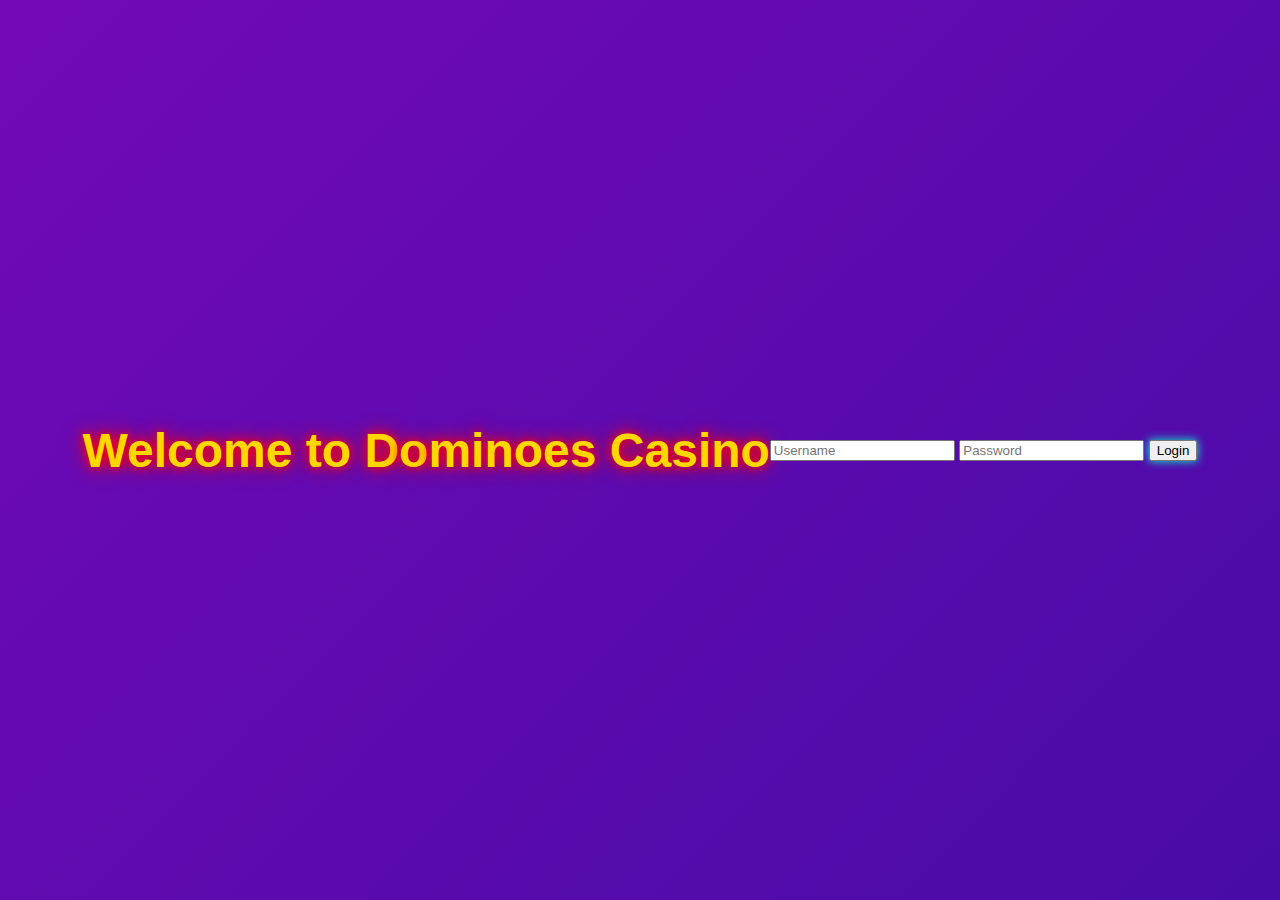
<file: index.html>
<!DOCTYPE html>
<html>
    <head>
        <meta charset="UTF-8">
        <meta name="viewport" content="width=device-width, initial-scale=1.0">
        <title>Dominoes(Totally Real) Black Jack Casino</title>
        <link rel="stylesheet" href="blackjack.css">
        <script src="blackjack.js"></script>
    </head>

    <body>
        <div id="login-screen" class="login-container">
        <div class="casino-bg"></div>

        <h1 class="casino-title">
        Welcome to D<span class="flicker">o</span>minoes Casino
        </h1>
            <div class="login-form">
                <input type="text" id="username" placeholder="Username" required>
                <input type="password" id="password" placeholder="Password" required>
                <button id="login-btn">Login</button>
            </div>
        </div>

        <div id="game-container" style="display:none;">
        <h1>Dominoes(Totally Real) Black Jack Casino</h1>
        <h3>Bank: $<span id="bank">1000</span></h3>
        
        <div id="betting-section">
            <h3>Place your bet:</h3>
            <input type="number" id="bet-amount" min="10" max="1000" value="50">
            <button id="place-bet">Place Bet</button>
        </div>

        <div id="game-section" style="display: none;">
            <h2>Dealer: <span id="dealer-sum"></span></h2>
            <div id="dealer-cards">
                <img id="hidden" src="./cards/BACK.png">
            </div>

            <h2>You: <span id="your-sum"></span></h2>
            <div id="your-cards"></div>

            <br>
            <button id="hit">Hit</button>
            <button id="stay">Stay</button>
            <p id="results"></p>
            <button id="new-round" style="display: none;">New Round</button>
        </div>
    </body>
</html>
</file>
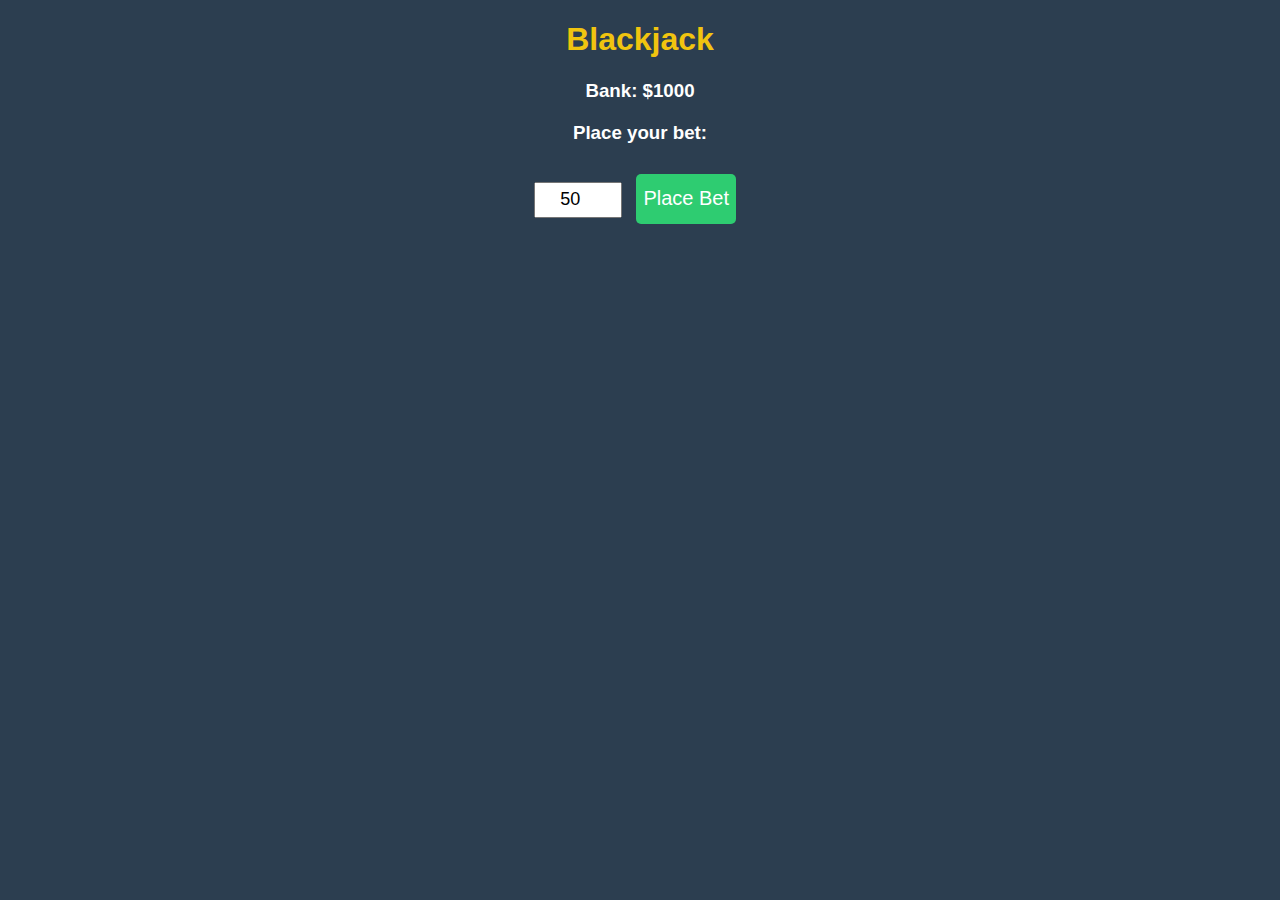
<file: online-casino/index.html>
<!DOCTYPE html>
<html>
    <head>
        <meta charset="UTF-8">
        <meta name="viewport" content="width=device-width, initial-scale=1.0">
        <title>Black Jack</title>
        <link rel="stylesheet" href="blackjack.css">
        <script src="blackjack.js"></script>
    </head>

    <body>
        <h1>Blackjack</h1>
        <h3>Bank: $<span id="bank">1000</span></h3>
        
        <div id="betting-section">
            <h3>Place your bet:</h3>
            <input type="number" id="bet-amount" min="10" max="1000" value="50">
            <button id="place-bet">Place Bet</button>
        </div>

        <div id="game-section" style="display: none;">
            <h2>Dealer: <span id="dealer-sum"></span></h2>
            <div id="dealer-cards">
                <img id="hidden" src="./cards/BACK.png">
            </div>

            <h2>You: <span id="your-sum"></span></h2>
            <div id="your-cards"></div>

            <br>
            <button id="hit">Hit</button>
            <button id="stay">Stay</button>
            <p id="results"></p>
            <button id="new-round" style="display: none;">New Round</button>
        </div>
    </body>
</html>
</file>
<file: blackjack.css>
body {
    font-family: 'Trebuchet MS', sans-serif;
    background: radial-gradient(circle, #000000, #1a1a1a);
    color: #f8f8f8;
    text-align: center;
    margin: 0;
    padding: 0;
}

h1 {
    color: #ffd700;
    font-size: 3em;
    text-shadow: 0 0 10px #ff0000, 0 0 20px #ff0000;
}

.login-container, #game-container {
    animation: fadeIn 1s ease-in;
}

button {
    transition: all 0.3s ease;
    box-shadow: 0 0 10px #00ffcc;
}

button:hover {
    transform: scale(1.05);
    box-shadow: 0 0 20px #00ffcc;
}

#dealer-cards img,
#your-cards img {
     height: 175px;
    width: 125px;
    margin: 1px;
    transition: transform 0.3s ease;
}
#dealer-cards img:hover,
#your-cards img:hover {
    transform: rotate(-2deg) scale(1.02);
}

@keyframes fadeIn {
    from { opacity: 0; transform: translateY(20px); }
    to { opacity: 1; transform: translateY(0); }
}
#login-screen {
    position: absolute;
    top: 0; left: 0;
    width: 100%;
    height: 100vh;
    background: linear-gradient(-45deg, #000000, #1f0036, #3a0ca3, #7209b7);
    background-size: 400% 400%;
    animation: gradientBG 12s ease infinite;
    display: flex;
    justify-content: center;
    align-items: center;
    z-index: 10;
}

@keyframes gradientBG {
    0% {background-position: 0% 50%;}
    50% {background-position: 100% 50%;}
    100% {background-position: 0% 50%;}
}
</file>
<file: online-casino/blackjack.css>
body {
    font-family: Arial, Helvetica, sans-serif;
    text-align: center;
    background-color: #2c3e50;
    color: white;
}

#dealer-cards img {
    height: 175px;
    width: 125px;
    margin: 1px;
}

#your-cards img {
    height: 175px;
    width: 125px;
    margin: 1px;
}

#hit, #stay, #place-bet, #new-round {
    width: 100px;
    height: 50px;
    font-size: 20px;
    margin: 10px;
    border: none;
    border-radius: 5px;
    cursor: pointer;
    color: white;
}

#hit, #stay, #new-round {
    background-color: #3498db;
}

#place-bet {
    background-color: #2ecc71;
}

#hit:hover, #stay:hover, #new-round:hover {
    background-color: #2980b9;
}

#place-bet:hover {
    background-color: #27ae60;
}

#bet-amount {
    width: 80px;
    height: 30px;
    font-size: 18px;
    text-align: center;
}

#results {
    font-size: 24px;
    font-weight: bold;
    margin: 20px;
}

h1 {
    color: #f1c40f;
}

h3 {
    margin: 20px;
}
</file>
